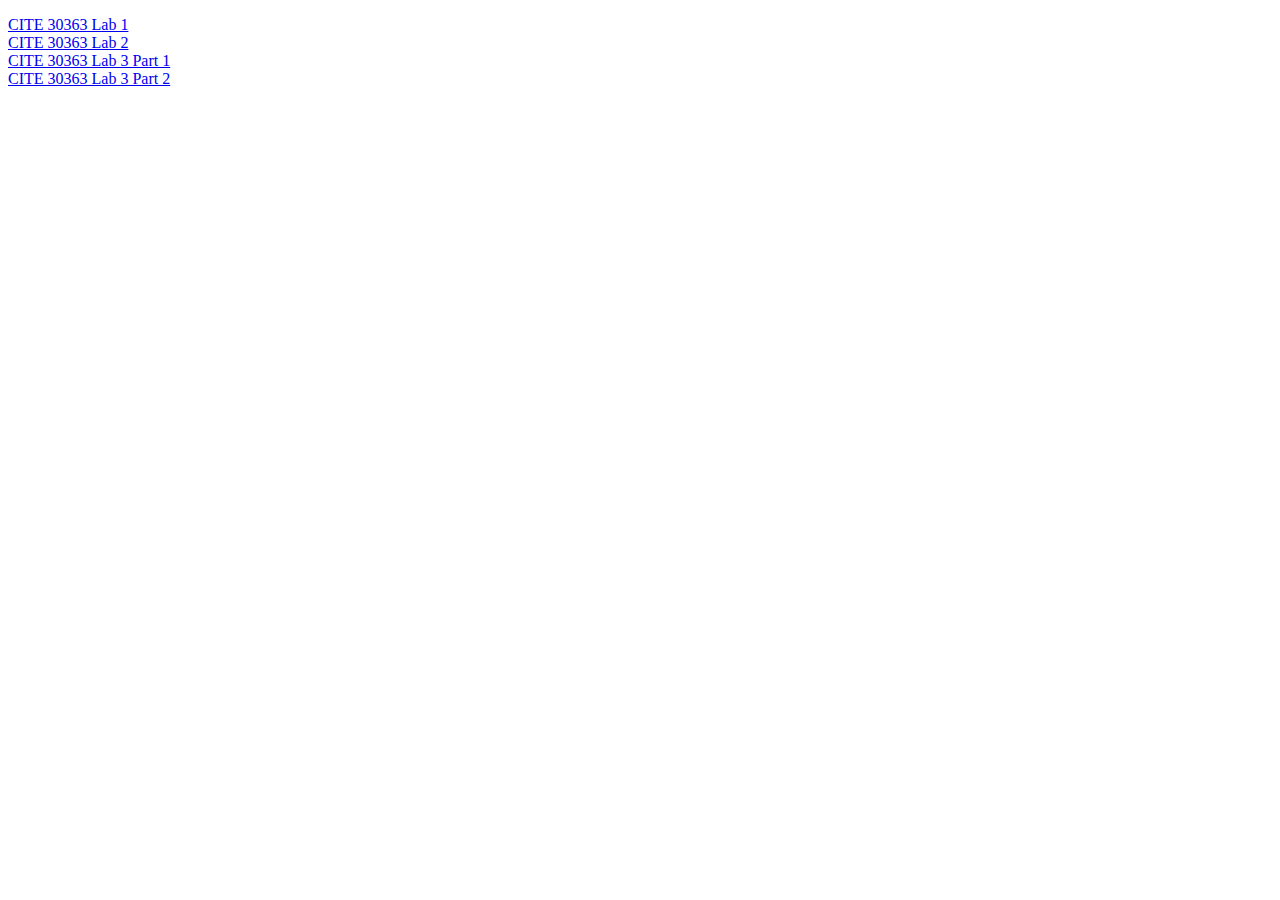
<file: index.html>
<!DOCTYPE html>
<html lang="en">
<head>
<title>Dylan Perez's Github Index Page</title>
<meta charset="UTF-8" />
</head>
<body>
<p>
<a href="https://fearlessfreap24.github.io/CITE30363-Lab1/lab1.html">CITE 30363 Lab 1</a><br />
  <a href="https://fearlessfreap24.github.io/CITE30363-Lab2/">CITE 30363 Lab 2</a><br />
  <a href="https://fearlessfreap24.github.io/CITE30363-Lab3-Part1/animals.xml">CITE 30363 Lab 3 Part 1</a><br />
  <a href="https://fearlessfreap24.github.io/CITE30363-Lab3-Part2/animals.xml">CITE 30363 Lab 3 Part 2</a>
</p>
</body>
</html>
</file>
